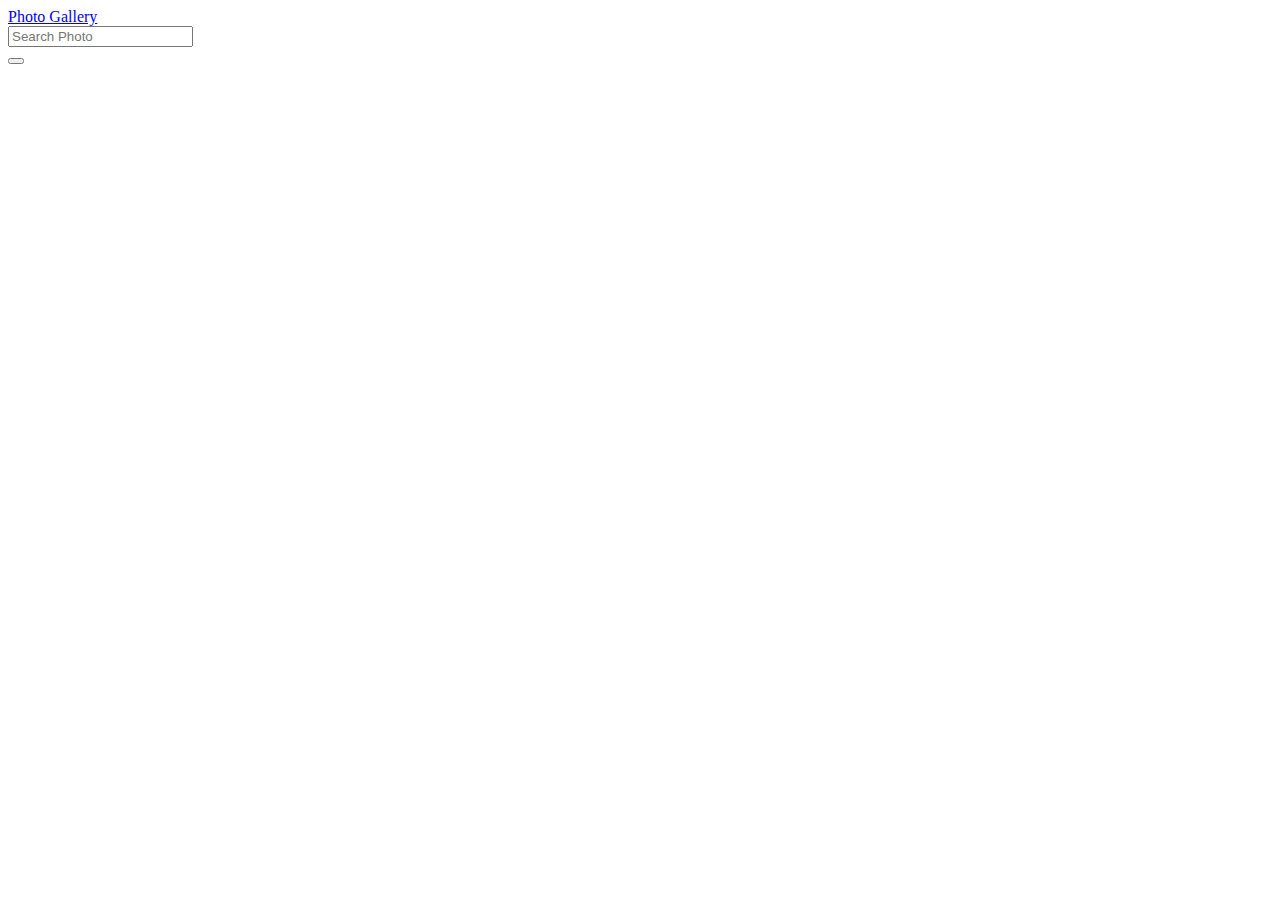
<file: gallery/photogall/templates/navbar.html>
<!DOCTYPE html>
<html lang="en">
<head>
    <meta charset="UTF-8">
    <meta name="viewport" content="width=device-width, initial-scale=1.0">
    <meta http-equiv="X-UA-Compatible" content="ie=edge">
    <title>Phot Gallery</title>
</head>
<body>
    <nav class="navbar navbar-inverse">
        <div class="container-fluid">
          <div class="navbar-header">
            <a class="navbar-brand" href="{% url 'landing' %}">Photo Gallery</a>
          </div>

          <!-- Adding a search form  -->
      <div class="col-sm-4 col-md-4 navbar-right">
        
                <form class="navbar-form" role="search" action="">
        
                  <div class="input-group">
                    <input type="text" class="form-control" placeholder="Search Photo" name="article">
                    <div class="input-group-btn">
                      <button class="btn btn-default" type="submit"><i class="glyphicon glyphicon-search"></i></button>
                    </div>
                  </div>
        
                </form>
              </div>
              <!-- search form end -->

            
        </div>
      </nav>
</body>
</html>
</file>
